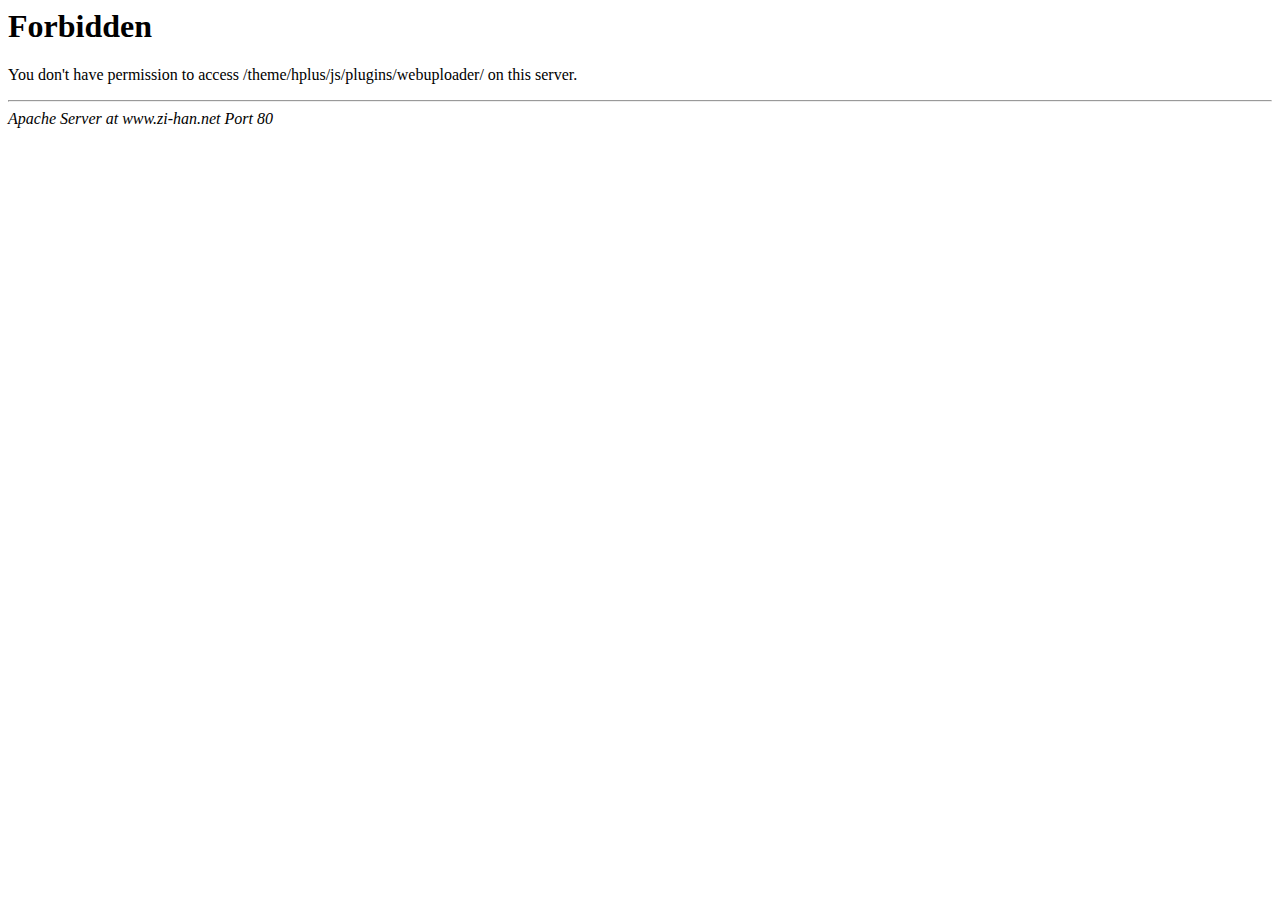
<file: teach/web/static/js/plugins/webuploader/index.html>
<!DOCTYPE HTML PUBLIC "-//IETF//DTD HTML 2.0//EN">
<html><head>
<title>403 Forbidden</title>
</head><body>
<h1>Forbidden</h1>
<p>You don't have permission to access /theme/hplus/js/plugins/webuploader/
on this server.</p>
<hr>
<address>Apache Server at www.zi-han.net Port 80</address>
</body></html>
</file>
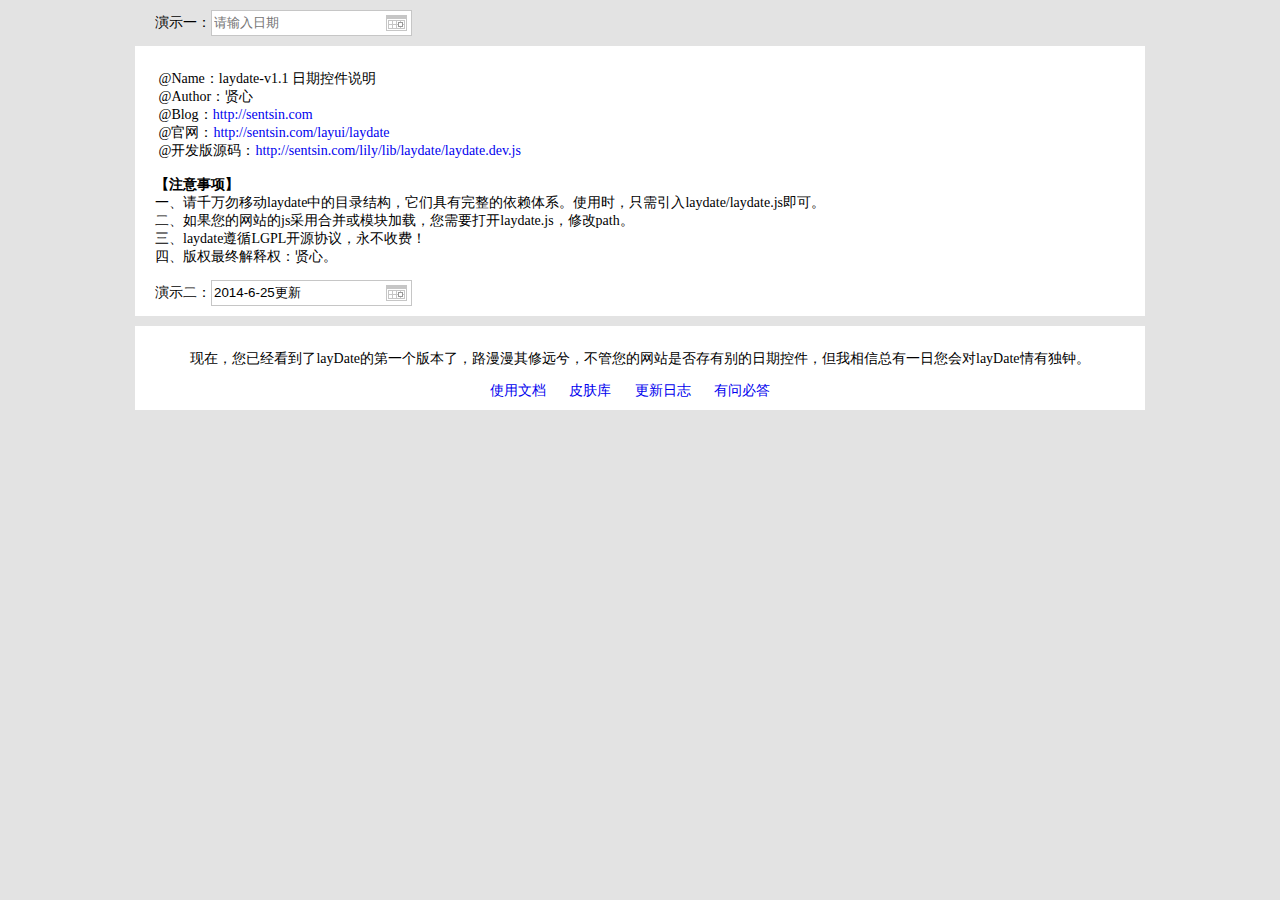
<file: teach/web/static/js/plugins/layer/laydate-v1.1/demo.html>
﻿<!doctype html>
<html>
<head>
<meta charset="utf-8">
<title>layDate Demo</title>
<script src="laydate/laydate.js"></script>
<style>
html{background-color:#E3E3E3; font-size:14px; color:#000; font-family:'微软雅黑'}
h2{line-height:30px; font-size:20px;}
a,a:hover{ text-decoration:none;}
pre{font-family:'微软雅黑'}
.box{width:970px; padding:10px 20px; background-color:#fff; margin:10px auto;}
.box a{padding-right:20px;}
</style>
</head>
<body>
<div style="width:970px; margin:10px auto;">
    演示一：<input placeholder="请输入日期" class="laydate-icon" onclick="laydate()">
</div>
<div class="box">
<pre>
 @Name：laydate-v<script>document.write(laydate.v)</script> 日期控件说明
 @Author：贤心
 @Blog：<a href="http://sentsin.com" target="_blank">http://sentsin.com</a>
 @官网：<a href="http://sentsin.com/layui/laydate"  target="_blank">http://sentsin.com/layui/laydate</a>
 @开发版源码：<a href="http://sentsin.com/lily/lib/laydate/laydate.dev.js"  target="_blank">http://sentsin.com/lily/lib/laydate/laydate.dev.js</a>

<strong>【注意事项】</strong>
一、请千万勿移动laydate中的目录结构，它们具有完整的依赖体系。使用时，只需引入laydate/laydate.js即可。
二、如果您的网站的js采用合并或模块加载，您需要打开laydate.js，修改path。
三、laydate遵循LGPL开源协议，永不收费！
四、版权最终解释权：贤心。
</pre>
演示二：<input class="laydate-icon" id="demo" value="2014-6-25更新">
</div>
<div class="box" style="text-align:center">
    <p>现在，您已经看到了layDate的第一个版本了，路漫漫其修远兮，不管您的网站是否存有别的日期控件，但我相信总有一日您会对layDate情有独钟。</p>
    <a href="http://sentsin.com/layui/laydate/api.html" target="_blank">使用文档</a>
    <a href="http://sentsin.com/layui/laydate/skins.html" target="_blank">皮肤库</a>
    <a href="http://say.sentsin.com/say-922.html" target="_blank">更新日志</a>
    <a href="http://say.sentsin.com/home-58.html" id="suggest" target="_blank">有问必答</a>
</div>

<script>
;!function(){

//laydate.skin('molv');

laydate({
   elem: '#demo'
})

}();
</script>
</body>
</html>
</file>
